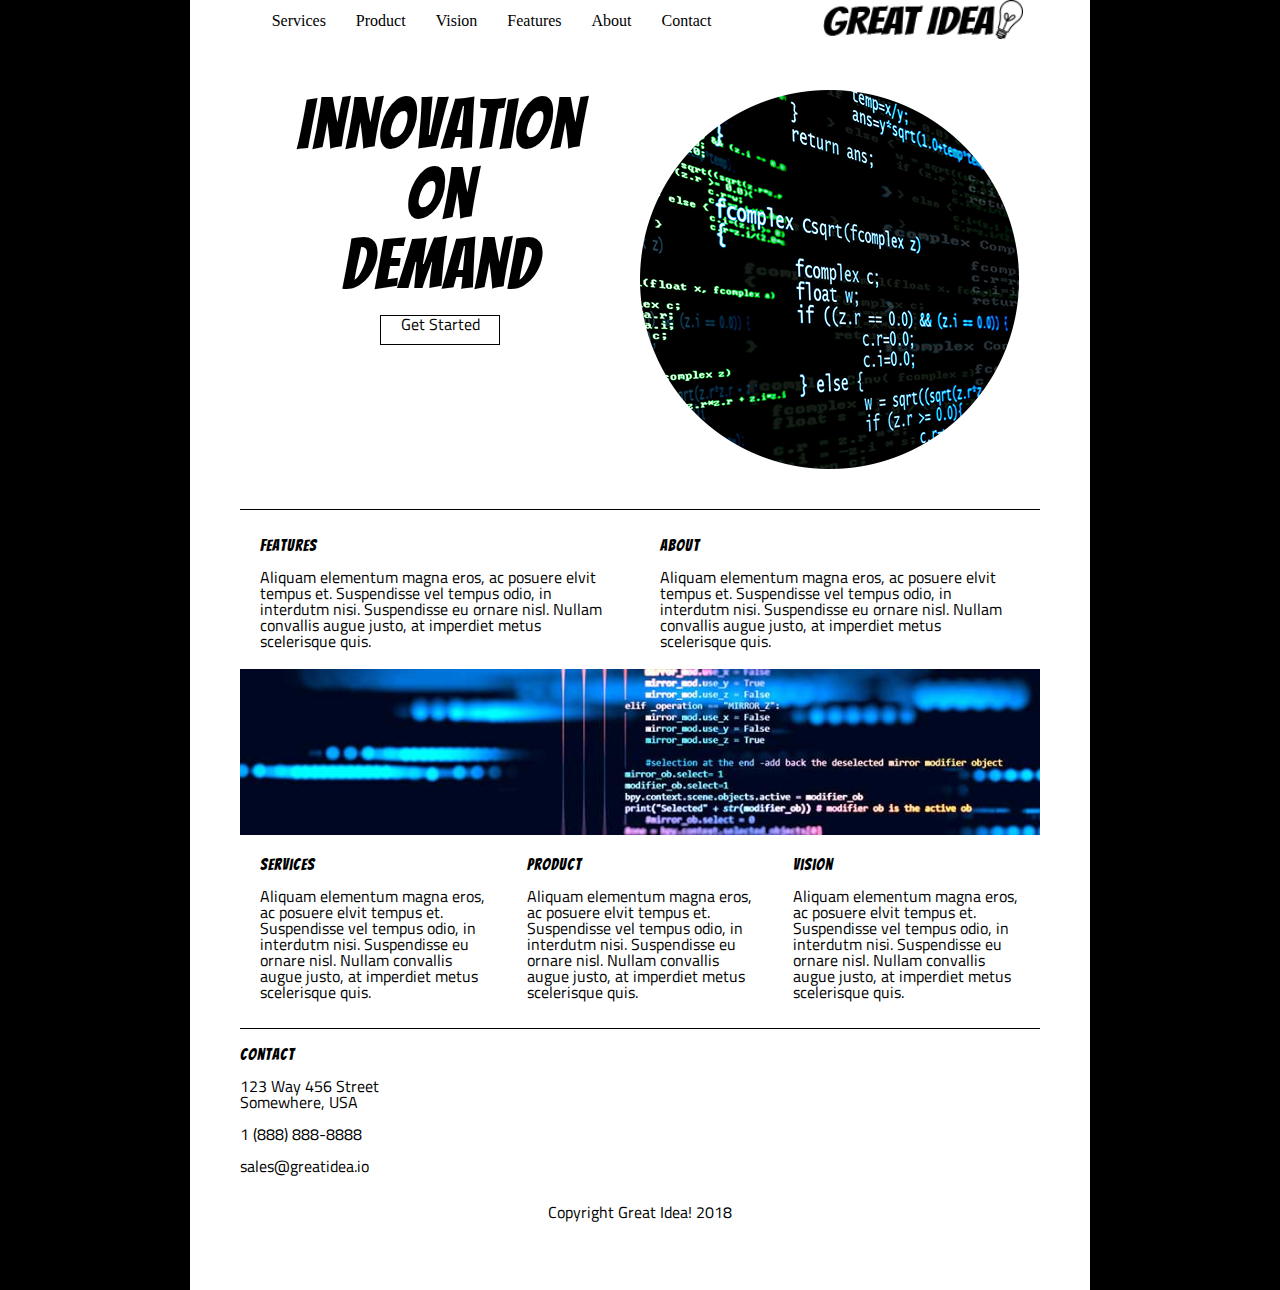
<file: index.html>
<!doctype html>

<html lang="en">

<head>
  <meta charset="utf-8">

  <title>Great Idea!</title>

  <link href="https://fonts.googleapis.com/css?family=Bangers|Titillium+Web" rel="stylesheet">
  <link rel="stylesheet" href="css/index.css">

  <!--[if lt IE 9]>
    <script src="https://cdnjs.cloudflare.com/ajax/libs/html5shiv/3.7.3/html5shiv.js"></script>
  <![endif]-->
</head>

<body>
  <div class="container">
    <header class="page-header">
      <nav class="page-navigation">
        <a href="./services.html">Services</a>
        <a href="./product.html">Product</a>
        <a href="">Vision</a>
        <a href="">Features</a>
        <a href="">About</a>
        <a href="">Contact</a>
      </nav>
      <div class="logo">
        <img class="logo" src="img/logo.png" alt="Great Idea! Company logo.">
      </div>
    </header>
    <div class="banner">
      <div class="banner-text">
        <h1>
          <p>Innovation</p>
          <p>On</p>
          <p>Demand</p>
        </h1>
        <div id="get-started">
          Get Started
        </div>
      </div>
      <div class="banner-image">
        <img src="img/header-img.png" alt="Image of a code snippet.">
      </div>
    </div>
    <div><hr></div>
    <main class="main-text">
      <div class="section1">
        <section class="col">
          <h3>Features</h3>
          <p>
            Aliquam elementum magna eros, ac posuere elvit tempus et. Suspendisse vel tempus odio, in interdutm nisi.
            Suspendisse eu ornare nisl. Nullam convallis augue justo, at imperdiet metus scelerisque quis.
          </p>
        </section>

        <section class="col">
          <h3>About</h3>
          <p>
            Aliquam elementum magna eros, ac posuere elvit tempus et. Suspendisse vel tempus odio, in interdutm nisi.
            Suspendisse eu ornare nisl. Nullam convallis augue justo, at imperdiet metus scelerisque quis.
          </p>
        </section>
      </div>
      <div id="section2">
        <img class="middle-img" src="img/mid-page-accent.jpg" alt="Image of code snippets across the screen">
      </div>
      <div class="section3">
        <section class="col">
          <h3>Services</h3>
          <p>
            Aliquam elementum magna eros, ac posuere elvit tempus et. Suspendisse vel tempus odio, in interdutm nisi.
            Suspendisse eu ornare nisl. Nullam convallis augue justo, at imperdiet metus scelerisque quis.
          </p>
        </section>
        <section class="col">
          <h3>Product</h3>
          <p>
            Aliquam elementum magna eros, ac posuere elvit tempus et. Suspendisse vel tempus odio, in interdutm nisi.
            Suspendisse eu ornare nisl. Nullam convallis augue justo, at imperdiet metus scelerisque quis.
          </p>
        </section>
        <section class="col">
          <h3>Vision</h3>
          <p>
            Aliquam elementum magna eros, ac posuere elvit tempus et. Suspendisse vel tempus odio, in interdutm nisi.
            Suspendisse eu ornare nisl. Nullam convallis augue justo, at imperdiet metus scelerisque quis.
          </p>
        </section>
      </div>
    </main>
    <div><hr></div>
    <address class="page-address">
      <h3>Contact</h3>
      <p>
        123 Way 456 Street
      </p>
      <p>
        Somewhere, USA
      </p>
      <br>
      <p>
        1 (888) 888-8888
      </p>
      <br>
      <p>
        sales@greatidea.io
      </p>
    </address>
    <footer class="footer-text">
      <p>
        Copyright Great Idea! 2018
      </p>
    </footer>
  </div>
</body>

</html>
</file>
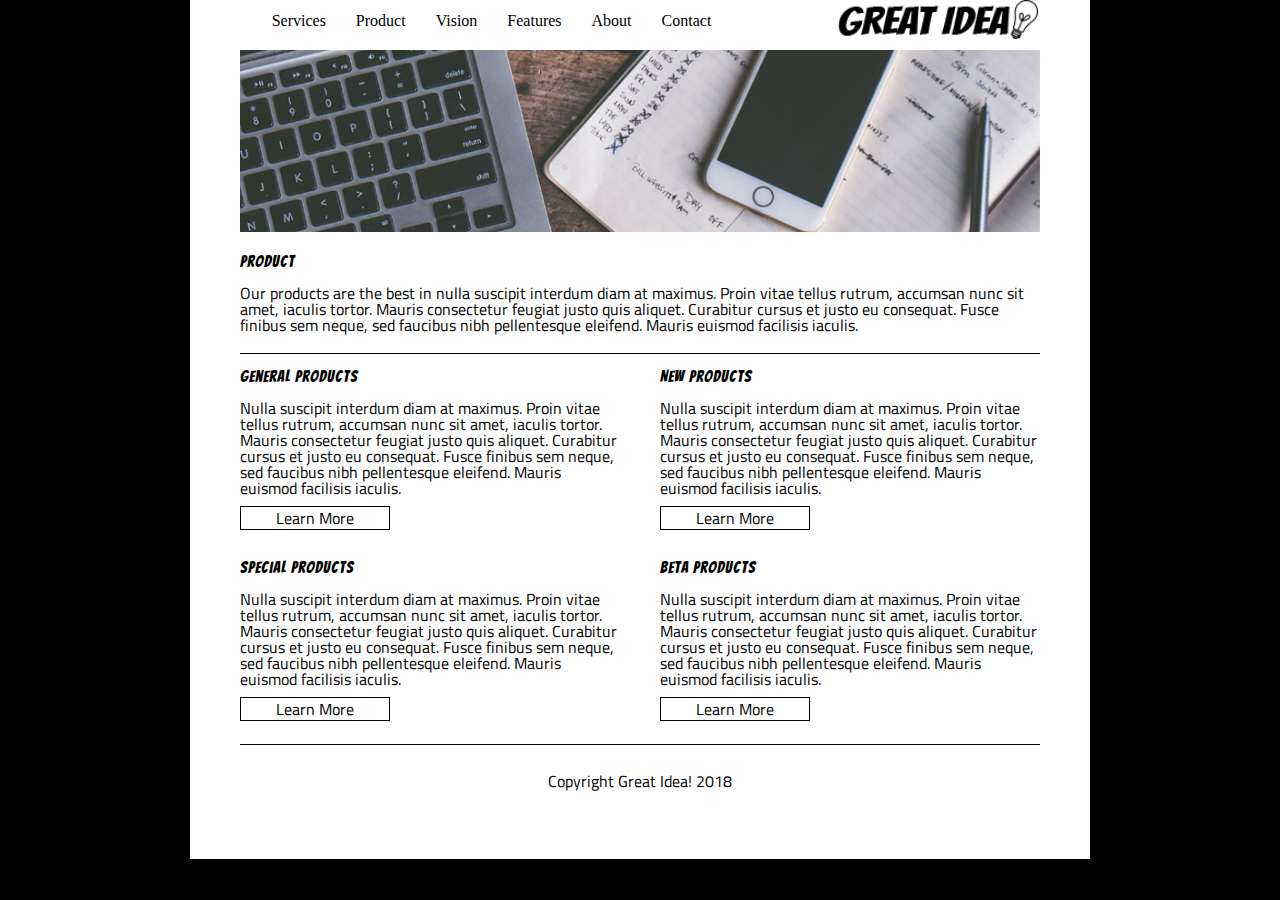
<file: product.html>
<!DOCTYPE html>
<html lang="en">

<head>
    <meta charset="UTF-8">
    <meta name="viewport" content="width=device-width, initial-scale=1.0">
    <meta http-equiv="X-UA-Compatible" content="ie=edge">
    
    <title>Great Idea! - Product</title>

    <link href="https://fonts.googleapis.com/css?family=Bangers|Titillium+Web" rel="stylesheet">
    <link rel="stylesheet" href="css/index.css">
</head>

<body>
    <div class="container">
        <header class="page-header">
            <nav class="page-navigation">
                <a href="./services.html">Services</a>
                <a href="./product.html">Product</a>
                <a href="">Vision</a>
                <a href="">Features</a>
                <a href="">About</a>
                <a href="">Contact</a>
            </nav>
            <div class="logo">
                    <a href="./index.html"><img class="logo" src="img/logo.png" alt="Great Idea! Company logo."></a> 
            </div>
        </header>
        <div>
            <img class="services-header-img" src="img/services-header.jpg" alt="Our services header image">
            <div class="product-banner-text">
                <h3>
                    Product
                </h3>
                <p>
                    Our products are the best in nulla suscipit interdum diam at maximus. Proin vitae tellus
                    rutrum, accumsan nunc sit amet, iaculis tortor. Mauris consectetur feugiat justo quis aliquet.
                    Curabitur
                    cursus et justo eu consequat. Fusce finibus sem neque, sed faucibus nibh pellentesque eleifend.
                    Mauris
                    euismod
                    facilisis iaculis.
                </p>
            </div>
        </div>
        <main class="product-main-text">
            <section class="product-col">
                <h3>General Products</h3>
                <p>Nulla suscipit interdum diam at maximus. Proin vitae tellus rutrum, accumsan nunc sit amet, iaculis
                    tortor.
                    Mauris consectetur feugiat justo quis aliquet. Curabitur cursus et justo eu consequat. Fusce finibus
                    sem
                    neque, sed faucibus nibh pellentesque
                    eleifend. Mauris euismod facilisis iaculis.</p>
                <div class="learn">Learn More</div>
            </section>
            <section class="product-col">
                <h3>New Products</h3>
                <p>Nulla suscipit interdum diam at maximus. Proin vitae tellus rutrum, accumsan nunc sit amet, iaculis
                    tortor.
                    Mauris consectetur feugiat justo quis aliquet. Curabitur cursus et justo eu consequat. Fusce finibus
                    sem
                    neque, sed faucibus nibh pellentesque
                    eleifend. Mauris euismod facilisis iaculis.</p>
                <div class="learn">Learn More</div>
            </section>
            <section class="product-col">
                <h3>Special Products</h3>
                <p>Nulla suscipit interdum diam at maximus. Proin vitae tellus rutrum, accumsan nunc sit amet, iaculis
                    tortor.
                    Mauris consectetur feugiat justo quis aliquet. Curabitur cursus et justo eu consequat. Fusce finibus
                    sem
                    neque, sed faucibus nibh pellentesque
                    eleifend. Mauris euismod facilisis iaculis.</p>
                <div class="learn">Learn More</div>
            </section>
            <section class="product-col">
                <h3>Beta Products</h3>
                <p>Nulla suscipit interdum diam at maximus. Proin vitae tellus rutrum, accumsan nunc sit amet, iaculis
                    tortor.
                    Mauris consectetur feugiat justo quis aliquet. Curabitur cursus et justo eu consequat. Fusce finibus
                    sem
                    neque, sed faucibus nibh pellentesque
                    eleifend. Mauris euismod facilisis iaculis.</p>
                <div class="learn">Learn More</div>
            </section>
        </main>
        <div><hr></div>
        <footer class="footer-text">
            <p>
                Copyright Great Idea! 2018
            </p>
        </footer>
    </div>

</body>

</html>
</file>
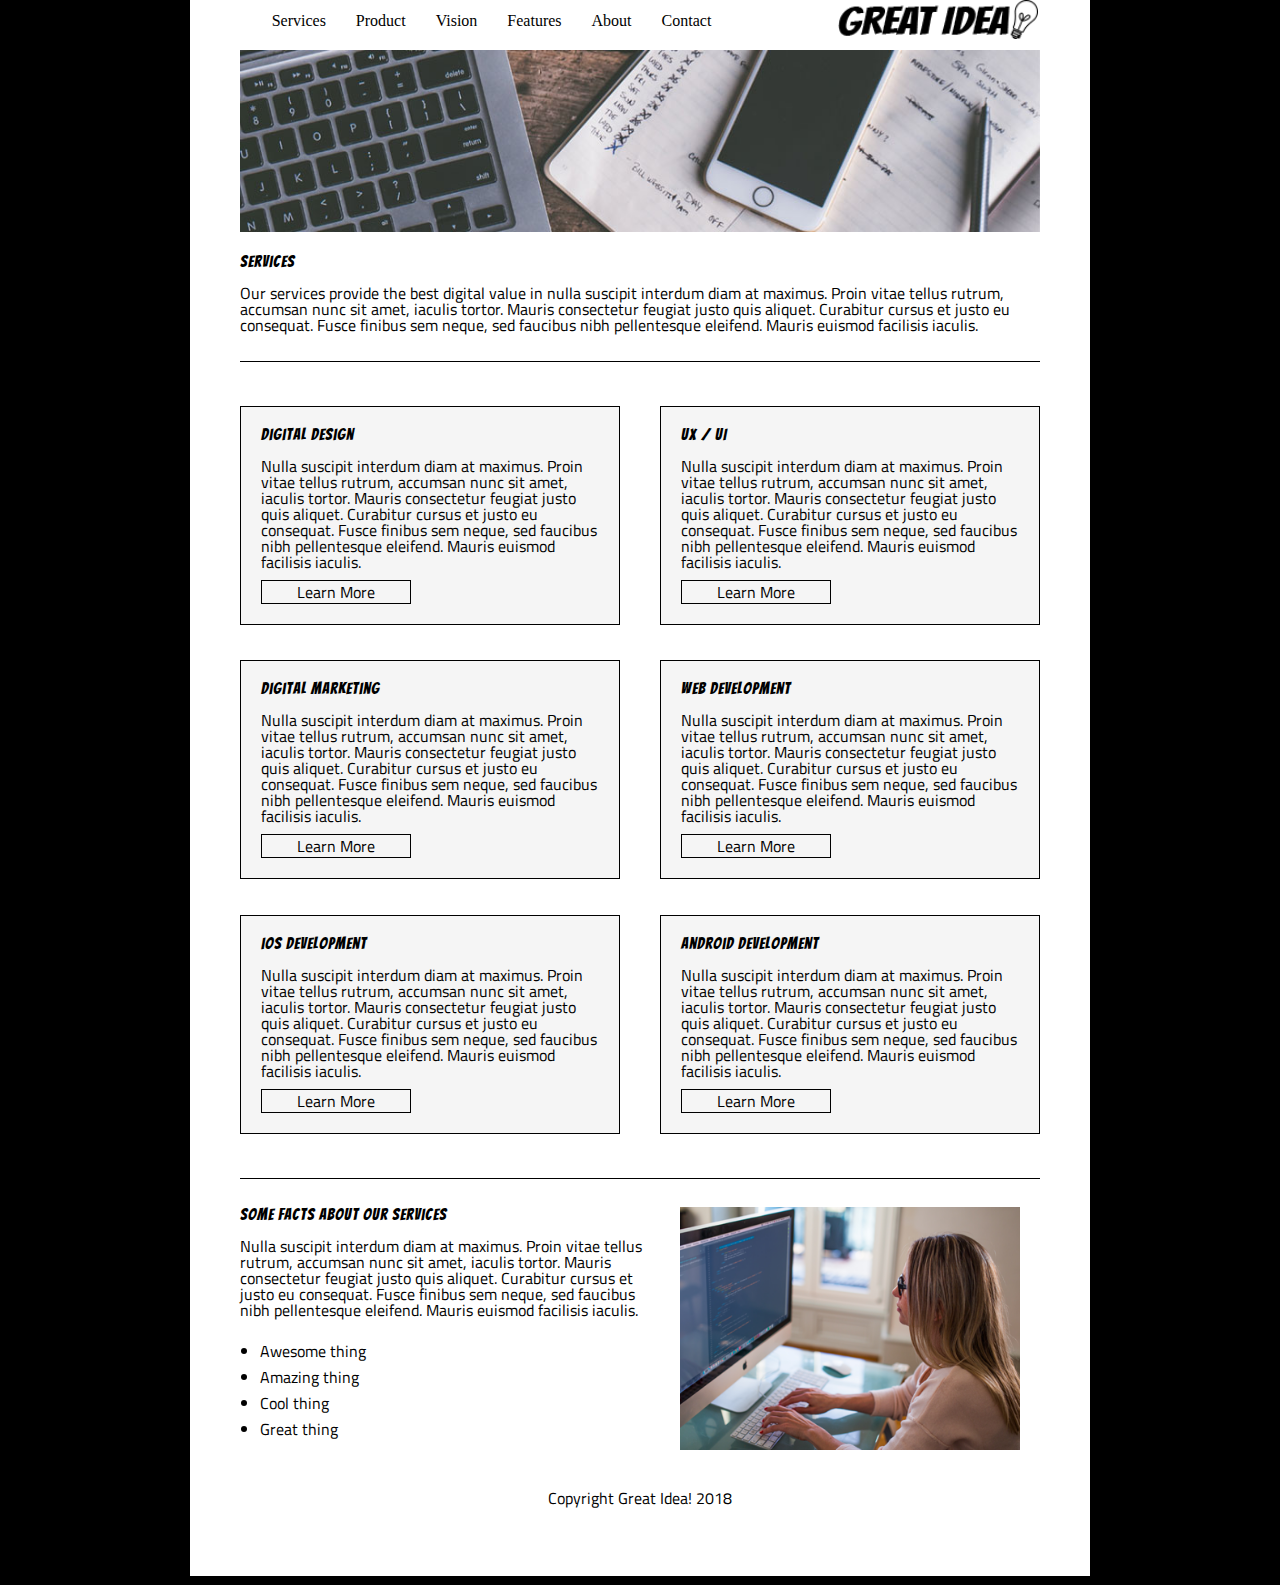
<file: services.html>
<!doctype html>

<html lang="en">

<head>
  <meta charset="utf-8">

  <title>Great Idea! - Services</title>

  <link href="https://fonts.googleapis.com/css?family=Bangers|Titillium+Web" rel="stylesheet">
  <link rel="stylesheet" href="css/index.css">

  <!--[if lt IE 9]>
    <script src="https://cdnjs.cloudflare.com/ajax/libs/html5shiv/3.7.3/html5shiv.js"></script>
  <![endif]-->
</head>

<body>
  <div class="container">
    <header class="page-header">
      <nav class="page-navigation">
        <a href="./services.html">Services</a>
        <a href="./product.html">Product</a>
        <a href="">Vision</a>
        <a href="">Features</a>
        <a href="">About</a>
        <a href="">Contact</a>
      </nav>
      <div class="logo">
       <a href="./index.html"><img class="logo" src="img/logo.png" alt="Great Idea! Company logo."></a> 
      </div>
    </header>
    <div>
      <img class="services-header-img" src="img/services-header.jpg" alt="Our services header image">
      <div class="service-banner-text">
        <h3>
          Services
        </h3>
        <p>
          Our services provide the best digital value in nulla suscipit interdum diam at maximus. Proin vitae tellus
          rutrum, accumsan nunc sit amet, iaculis tortor. Mauris consectetur feugiat justo quis aliquet. Curabitur
          cursus et justo eu consequat. Fusce finibus sem neque, sed faucibus nibh pellentesque eleifend. Mauris euismod
          facilisis iaculis.
        </p>
      </div>
    </div>
    <div><hr></div>
    <main class="service-main-text">
      <div class="service-section">
      <section class="service-col">
        <h3>Digital Design</h3>
        <p>Nulla suscipit interdum diam at maximus. Proin vitae tellus rutrum, accumsan nunc sit amet, iaculis tortor.
          Mauris consectetur feugiat justo quis aliquet. Curabitur cursus et justo eu consequat. Fusce finibus sem
          neque, sed faucibus nibh pellentesque
          eleifend. Mauris euismod facilisis iaculis.</p>
        <div class="learn">Learn More</div>

      </section>
      <section class="service-col">
        <h3>UX / UI</h3>
        <p>Nulla suscipit interdum diam at maximus. Proin vitae tellus rutrum, accumsan nunc sit amet, iaculis tortor.
            Mauris consectetur feugiat justo quis aliquet. Curabitur cursus et justo eu consequat. Fusce finibus sem neque,
            sed faucibus nibh pellentesque
            eleifend. Mauris euismod facilisis iaculis.</p>
        <div class="learn">Learn More</div>
      </section>
    </div>
      <div class="service-section">
      <section class="service-col">
        <h3>Digital Marketing</h3>
        <p>Nulla suscipit interdum diam at maximus. Proin vitae tellus rutrum, accumsan nunc sit amet, iaculis tortor.
            Mauris consectetur feugiat justo quis aliquet. Curabitur cursus et justo eu consequat. Fusce finibus sem neque,
            sed faucibus nibh pellentesque
            eleifend. Mauris euismod facilisis iaculis.</p>
        <div class="learn">Learn More</div>
      </section>
      <section class="service-col">
        <h3>Web Development</h3>
        <p>Nulla suscipit interdum diam at maximus. Proin vitae tellus rutrum, accumsan nunc sit amet, iaculis tortor.
            Mauris consectetur feugiat justo quis aliquet. Curabitur cursus et justo eu consequat. Fusce finibus sem neque,
            sed faucibus nibh pellentesque
            eleifend. Mauris euismod facilisis iaculis.</p>
        <div class="learn">Learn More</div>
      </section>
    </div>
      <div class="service-section">
      <section class="service-col">
        <h3>iOS Development</h3>
        <p>Nulla suscipit interdum diam at maximus. Proin vitae tellus rutrum, accumsan nunc sit amet, iaculis tortor.
            Mauris consectetur feugiat justo quis aliquet. Curabitur cursus et justo eu consequat. Fusce finibus sem neque,
            sed faucibus nibh pellentesque
            eleifend. Mauris euismod facilisis iaculis.</p>
        <div class="learn">Learn More</div>
      </section>
      <section class="service-col">
        <h3>Android Development</h3>
        <p>Nulla suscipit interdum diam at maximus. Proin vitae tellus rutrum, accumsan nunc sit amet, iaculis tortor.
            Mauris consectetur feugiat justo quis aliquet. Curabitur cursus et justo eu consequat. Fusce finibus sem neque,
            sed faucibus nibh pellentesque
            eleifend. Mauris euismod facilisis iaculis.</p>
        <div class="learn">Learn More</div>
      </section>
    </div>
    </main>
    <div><hr></div>
    <div class="service-about">
      <div>
        <h3>Some Facts About Our Services</h3>
        <p>Nulla suscipit interdum diam at maximus. Proin vitae tellus rutrum, accumsan nunc sit amet, iaculis tortor.
          Mauris consectetur feugiat justo quis aliquet. Curabitur cursus et justo eu consequat. Fusce finibus sem
          neque, sed faucibus nibh pellentesque
          eleifend. Mauris euismod facilisis iaculis.</p>
        <ul>
          <li>Awesome thing</li>
          <li>Amazing thing</li>
          <li>Cool thing</li>
          <li>Great thing</li>
        </ul>

      </div>
      <img class="services-info-img" src="img/services-info.png" alt="one of our employees hard at work">
    </div>
    <footer class="footer-text">
      Copyright Great Idea! 2018
    </footer>
  </div>
  <hr>

</body>

</html>
</file>
<file: css/index.css>
/* http://meyerweb.com/eric/tools/css/reset/ 
   v2.0 | 20110126
   License: none (public domain)
*/

html, body, div, span, applet, object, iframe,
h1, h2, h3, h4, h5, h6, p, blockquote, pre,
a, abbr, acronym, address, big, cite, code,
del, dfn, em, img, ins, kbd, q, s, samp,
small, strike, strong, sub, sup, tt, var,
b, u, i, center,
dl, dt, dd, ol, ul, li,
fieldset, form, label, legend,
table, caption, tbody, tfoot, thead, tr, th, td,
article, aside, canvas, details, embed, 
figure, figcaption, footer, header, hgroup, 
menu, nav, output, ruby, section, summary,
time, mark, audio, video {
	margin: 0;
	padding: 0;
	border: 0;
	font-size: 100%;
	font: inherit;
	vertical-align: baseline;
}
/* HTML5 display-role reset for older browsers */
article, aside, details, figcaption, figure, 
footer, header, hgroup, menu, nav, section {
	display: block;
}
body {
	line-height: 1;
}
ol, ul {
	list-style: none;
}
blockquote, q {
	quotes: none;
}
blockquote:before, blockquote:after,
q:before, q:after {
	content: '';
	content: none;
}
table {
	border-collapse: collapse;
	border-spacing: 0;
}

/* Set every element's box-sizing to border-box */
* {
    box-sizing: border-box;
}

html, body {
    height: 100%;
    font-family: 'Titillium Web', sans-serif;
}

h1, h2, h3, h4, h5 {
    font-family: 'Bangers', cursive;
    letter-spacing: 1px;
    margin-bottom: 15px;
}

/* Copy and paste your work from yesterday here and start to refactor into flexbox */

body {
	background-color : black;

}

.container {
	max-width: 900px;
	background-color: white;
	padding: 50px 50px;
	margin: 0 auto;
	display: flex;
	flex-direction: column;
	justify-content: space-evenly;
}

a {
	padding: 0 15px;
	font-family: 'Indie Flower', cursive;
	text-decoration: none;
	color: black;
}
.page-header {
	background-color: gray;
	position: fixed;
	top: 0;
	z-index: 2;
	width: 800px;
	display: flex;
	flex-direction: row;
	justify-content: space-evenly;
}

.page-navigation {
	/* display: inline-block; */
	width: 550px;
	display: flex;
	align-items: center;
}

.logo {
	/* display: inline-block; */
	width: 200px;
	text-align: right;
}

.banner {
	padding: 40px 0px 30px 0px;
	display: flex;
	flex-direction: row;
	justify-content: space-evenly;
}

.banner-text {
	display: inline-block;
	width: 360px;
}
.banner-text h1 {
	font-size: 70px;
	text-align: center;
}

#get-started {
	text-align: center;
	border: 1px solid black;
	margin: 0 120px;
	width:120px;
	height: 30px;
}

.banner-image {
	/* display: inline-block; */
	width: 380px;
}

.main-text {
	display: flex;
	flex-direction: column;
	flex-basis: 500px;
	justify-content: space-evenly;
}

.section1 {
	display: flex;
	justify-content: space-evenly;
}
.middle-img {
	width: 800px;
}

.section3 {
	display: flex;
	justify-content: space-evenly;
}

.col {
	padding: 20px 20px;
}

.page-address {
	padding: 10px 0;
}

.footer-text {
	text-align: center;
	padding: 20px;
}

hr { 
	height: 1px;
	color: black;
	background-color: black;
	border: none;
  }


  /* styles for services page */

  .page-header {
	  background-color: white;
  }

  .services-header-img {
	  width: 800px
  }

  .service-main-text {
	  display: flex;
	  flex-direction: column;
	  justify-content: space-evenly;
	  height: 800px;
  }

  .service-section {
	  display:flex;
	  justify-content: space-between;
  }

  .learn {
	border: 1px solid black;
	padding: 3px;
	width: 150px;
	margin-top: 10px;
	text-align: center;
  }

  .service-col {
	  background-color: whitesmoke;
	  padding: 20px 20px;
	  border: 1px solid black;
	  width: 380px;
  }

  .service-about {
	  padding: 20px 0;
	  display: flex;
	  justify-content: space-between;
  }

  .service-banner-text {
	  padding: 20px 0;
  }

  .services-info-img {
	  padding: 0 20px;
	  width: 380px;
  }

  ul {
	margin-top: 20px;
  }

  li {
	  margin-left: 20px;
	  padding: 5px 0;
	  list-style-type: disc;
	  
  }

	/* styles for product page */

.product-banner-text {
	padding: 20px 0;
	border-bottom: 1px solid black;
}

.product-main-text {
	display: flex;
	flex-wrap: wrap;
	justify-content: space-between;
}

.product-col {
	width: 380px;
	padding: 15px 0;
}
</file>
